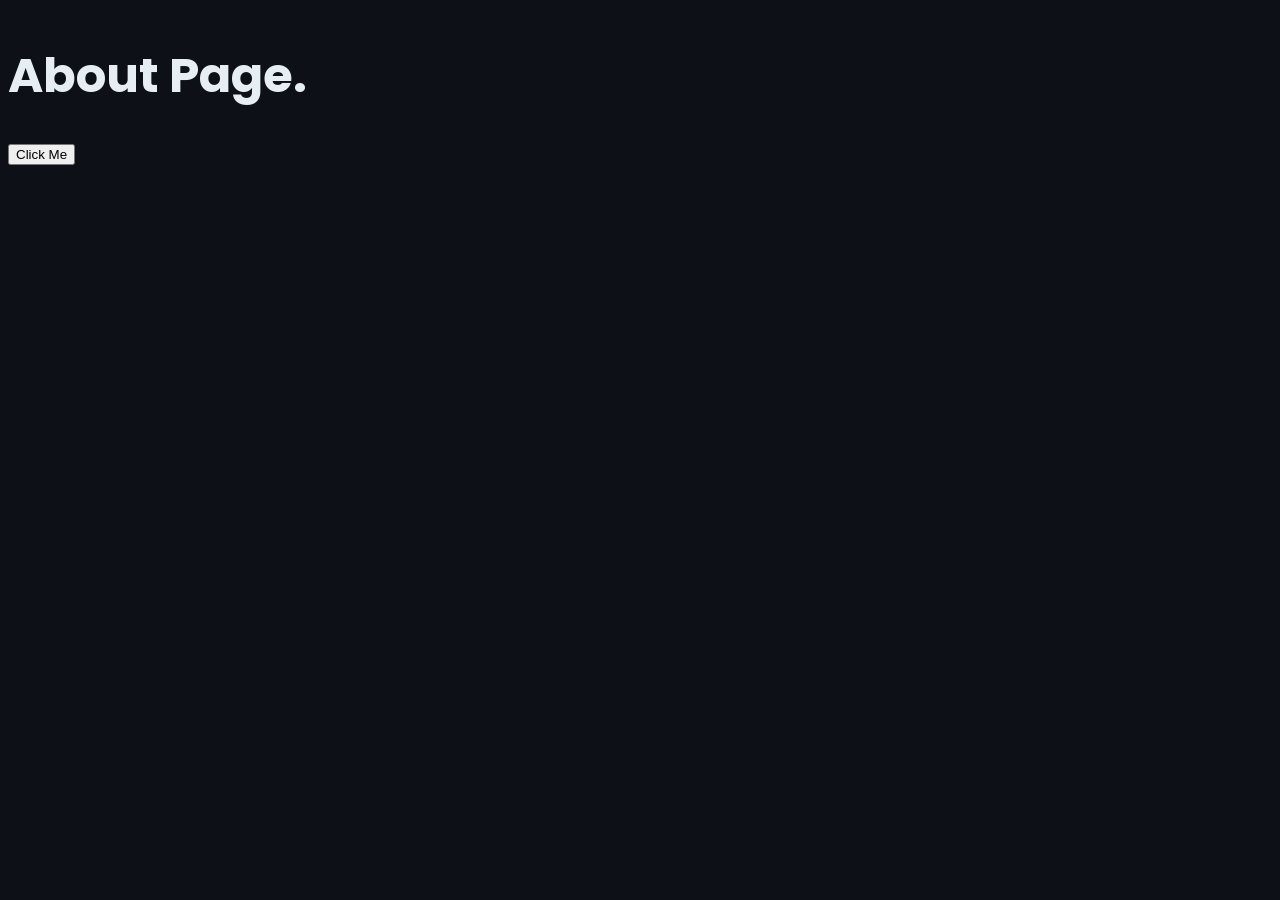
<file: FUTURE_FS_01/about.html>
<!DOCTYPE html>
<html lang="en">
<head>
    <meta charset="UTF-8">
    <meta name="viewport" content="width=device-width, initial-scale=1.0">
    <title>Webpage Title</title>
    <link rel="stylesheet" href="styles.css">
</head>
<body>
    <div class="centered-div">
        <h1>About Page.</h1>
        <button>Click Me</button>
    </div>
</body>
</html>
</file>
<file: FUTURE_FS_01/styles.css>
@import url('https://fonts.googleapis.com/css2?family=Poppins:ital,wght@0,100;0,200;0,300;0,400;0,500;0,600;0,700;0,800;0,900;1,100;1,200;1,300;1,400;1,500;1,600;1,700;1,800;1,900&display=swap');
@import url('https://fonts.googleapis.com/css2?family=Poppins:ital,wght@0,100;0,200;0,300;0,400;0,500;0,600;0,700;0,800;0,900;1,100;1,200;1,300;1,400;1,500;1,600;1,700;1,800;1,900&display=swap');
@import url('https://fonts.googleapis.com/css2?family=Inter:ital,opsz,wght@0,14..32,100..900;1,14..32,100..900&family=Poppins:ital,wght@0,100;0,200;0,300;0,400;0,500;0,600;0,700;0,800;0,900;1,100;1,200;1,300;1,400;1,500;1,600;1,700;1,800;1,900&display=swap');
@import url('https://fonts.googleapis.com/css2?family=Inter:ital,opsz,wght@0,14..32,100..900;1,14..32,100..900&family=Poppins:ital,wght@0,100;0,200;0,300;0,400;0,500;0,600;0,700;0,800;0,900;1,100;1,200;1,300;1,400;1,500;1,600;1,700;1,800;1,900&display=swap');

.main-heading {
    color: #E6EDF3;
    font-family: 'Poppins', sans-serif;
    font-size: 48px;

    
}

h1 {
    color: #E6EDF3;
    font-family: 'Poppins', sans-serif;
    font-size: 48px;
}

h2 {
    color:#E6EDF3;
    font-family: 'Poppins', sans-serif;
    font-size: 30px;
}
h3 {
    color: #C9D1D9;
    font-family: 'Inter', sans-serif;
    font-size: 22px
}

p, ul {
    color: #8B949E;
    font-family: 'Inter', sans-serif;
    font-size: 16px;
}

body {
    background-color: #0D1117;
    display: flex;
    flex-direction: column;
}

button {
    
}
.centred-div {
height: 100vh;
display: flex;
justify-content: center;
align-items: center;
}

.main-nav {
    display: flex;
    flex-direction: row;
    justify-content: space-between;
    align-items: center;
}
</file>
